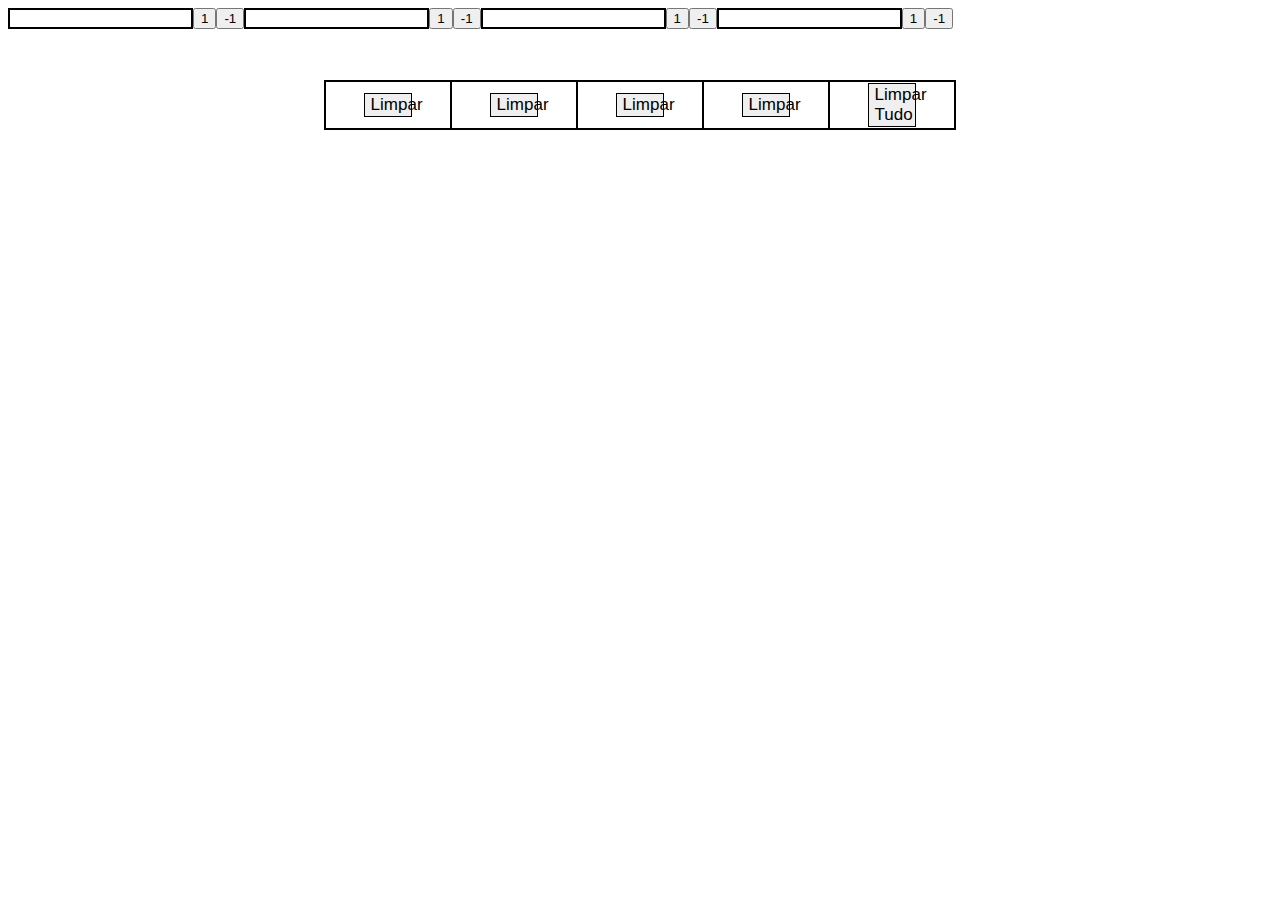
<file: index.html>
<!DOCTYPE html>
<html lang="en">
  <head>
      <meta charset="UTF-8">
      <meta http-equiv="X-UA-Compatible" content="IE=edge">
      <meta name="viewport" content="width=device-width, initial-scale=1.0">
      <link rel="stylesheet" href="style.css">

      <title>Document</title>
  </head>
  <body>
    <table>
      <input class="input" id="campo1" type="number" />
      <input id='add' type='button' onclick='insert1(this.value);'  value='1' > 
      <input id='add' type='button' onclick='insert1(this.value);'  value='-1'> 
      <td><button class="botao" onclick="clean1()">Limpar</button></td>
          
      <input class="input" id="campo2" type="number" />
      <input id='add' type='button' onclick='insert2(this.value);'  value='1' > 
      <input id='add' type='button' onclick='insert2(this.value);'  value='-1'>
      <td><button class="botao" onclick="clean2()">Limpar</button></td>

      <input class="input" id="campo3" type="number" />
      <input id='add' type='button' onclick='insert3(this.value);'  value='1' > 
      <input id='add' type='button' onclick='insert3(this.value);'  value='-1'>
      <td><button class="botao" onclick="clean3()">Limpar</button></td>

      <input class="input" id="campo4" type="number" />
      <input id='add' type='button' onclick='insert4(this.value);'  value='1' > 
      <input id='add' type='button' onclick='insert4(this.value);'  value='-1'>
      <td><button class="botao" onclick="clean4()">Limpar</button></td>

      <span id="resultado"></span>
      <span id="duvida"> </span>
      <span id = "teste"></span>
      <td><button class="botao" onclick="clean()">Limpar Tudo</button></td>
    </table>
  </body>
  
  <script>
    var cofre = 80;
    var conteiner = 90;
    var palete = 100;
    var paleteChamex = 110; 
    var estendido24 = 1240;
    var estendido26 = 1300;
    var toco36 = 1500;
    var Truco42 = 1740;
    var alongado50 = 2100;
    var carreta72 = 2760;
    var carreta74 = 2960;
    var carreta76 = 3020;

    var campo1 = document.getElementById("campo1");
    var campo2 = document.getElementById("campo2");
    var campo3 = document.getElementById("campo3");
    var campo4 = document.getElementById("campo4");
    var resultado = document.getElementById("resultado");
    var somenteNumeros = new RegExp("[^0-9]", "g");

    var toNumber = function (value) {
      var number = value.replace(somenteNumeros, "");    
      number = parseInt(number);    
      if (isNaN(number)) 
        number = 0;
      return number;
    }

    var somenteNumeros = function (event) {
      event.target.value = toNumber(event.target.value);
    }

    var onInput = function (event) {
      var num1 = toNumber(campo1.value);
      var num2 = toNumber(campo2.value);
      var num3 = toNumber(campo3.value);
      var num4 = toNumber(campo4.value);
      var calcInicial = num1 * cofre + num2 * conteiner + num3 * palete + num4 * paleteChamex;
      var calc = (estendido24 - calcInicial)/100;
      if(calc > 0){
        resultado.textContent = eval(calc);
        duvida.textContent = "Da certo"
      }
      else if(calc ==0){
        resultado.textContent = eval(calc);
        duvida.textContent = "Da certo"
      }
      else{
        resultado.textContent = eval(calc);
        duvida.textContent = "não da certo"
      }
    }
    function insert1(val){
      result = document.getElementById('campo1');
      result.value = result.value? parseInt(result.value) + parseInt(val) : parseInt(val);  
      var num1 = toNumber(campo1.value);
      var num2 = toNumber(campo2.value);
      var num3 = toNumber(campo3.value);
      var num4 = toNumber(campo4.value);
      var calcInicial = num1 * cofre + num2 * conteiner + num3 * palete + num4 * paleteChamex;
      var calc = (estendido24 - calcInicial)/100;
      if(calc>0){
        resultado.textContent = eval(calc);
        duvida.textContent = "Da certo"
      }
      else{
        resultado.textContent = eval(calc);
        duvida.textContent = "não da certo"
      }
    }
    function insert2(val){
      result = document.getElementById('campo2');
      result.value = result.value? parseInt(result.value) + parseInt(val) : parseInt(val);  
      var num1 = toNumber(campo1.value);
      var num2 = toNumber(campo2.value);
      var num3 = toNumber(campo3.value);
      var num4 = toNumber(campo4.value);
      var calcInicial = num1 * cofre + num2 * conteiner + num3 * palete + num4 * paleteChamex;
      var calc = (estendido24 - calcInicial)/100;
      if(calc>0){
        resultado.textContent = eval(calc);
        duvida.textContent = "Da certo"
      }
      else{
        resultado.textContent = eval(calc);
        duvida.textContent = "não da certo"
      }
    }
    function insert3(val){
      result = document.getElementById('campo3');
      result.value = result.value? parseInt(result.value) + parseInt(val) : parseInt(val);  
      var num1 = toNumber(campo1.value);
      var num2 = toNumber(campo2.value);
      var num3 = toNumber(campo3.value);
      var num4 = toNumber(campo4.value);
      var calcInicial = num1 * cofre + num2 * conteiner + num3 * palete + num4 * paleteChamex;
      var calc = (estendido24 - calcInicial)/100;
      if(calc>0){
        resultado.textContent = eval(calc);
        duvida.textContent = "Da certo"
      }
      else{
        resultado.textContent = eval(calc);
        duvida.textContent = "não da certo"
      }
    }
    function insert4(val){
      result = document.getElementById('campo4');
      result.value = result.value? parseInt(result.value) + parseInt(val) : parseInt(val);  
      var num1 = toNumber(campo1.value);
      var num2 = toNumber(campo2.value);
      var num3 = toNumber(campo3.value);
      var num4 = toNumber(campo4.value);
      var calcInicial = num1 * cofre + num2 * conteiner + num3 * palete + num4 * paleteChamex;
      var calc = (estendido24 - calcInicial)/100;
      if(calc>0){
        resultado.textContent = eval(calc);
        duvida.textContent = "Da certo"
      }
      else{
        resultado.textContent = eval(calc);
        duvida.textContent = "não da certo"
      }
    }     
    
    function clean()
        {
            document.getElementById('campo1').value = 0;
            document.getElementById('campo2').value = 0;
            document.getElementById('campo3').value = 0;
            document.getElementById('campo4').value = 0;
            resultado.textContent = estendido24/100;
            duvida.textContent = "Da certo";
        }
    function clean1()
        {   
          document.getElementById('campo1').value = 0;
          var num1 = toNumber(campo1.value);
          var num2 = toNumber(campo2.value);
          var num3 = toNumber(campo3.value);
          var num4 = toNumber(campo4.value);
          var calcInicial = num1 * cofre + num2 * conteiner + num3 * palete + num4 * paleteChamex;
          var calc = (estendido24 - calcInicial)/100;
          if(calc>0){
            resultado.textContent = eval(calc);
            duvida.textContent = "Da certo"
          }
          else{
            resultado.textContent = eval(calc);
            duvida.textContent = "não da certo"
          }
        }
    function clean2()
        {
            document.getElementById('campo2').value = 0;
          var num1 = toNumber(campo1.value);
          var num2 = toNumber(campo2.value);
          var num3 = toNumber(campo3.value);
          var num4 = toNumber(campo4.value);
          var calcInicial = num1 * cofre + num2 * conteiner + num3 * palete + num4 * paleteChamex;
          var calc = (estendido24 - calcInicial)/100;
          if(calc>0){
            resultado.textContent = eval(calc);
            duvida.textContent = "Da certo"
          }
          else{
            resultado.textContent = eval(calc);
            duvida.textContent = "não da certo"
          }
            
        }
    function clean3()
        {
            document.getElementById('campo3').value = 0;
          var num1 = toNumber(campo1.value);
          var num2 = toNumber(campo2.value);
          var num3 = toNumber(campo3.value);
          var num4 = toNumber(campo4.value);
          var calcInicial = num1 * cofre + num2 * conteiner + num3 * palete + num4 * paleteChamex;
          var calc = (estendido24 - calcInicial)/100;
          if(calc>0){
            resultado.textContent = eval(calc);
            duvida.textContent = "Da certo"
          }
          else{
            resultado.textContent = eval(calc);
            duvida.textContent = "não da certo"
          }
        }
    function clean4()
        {
            document.getElementById('campo4').value = 0;
          var num1 = toNumber(campo1.value);
          var num2 = toNumber(campo2.value);
          var num3 = toNumber(campo3.value);
          var num4 = toNumber(campo4.value);
          var calcInicial = num1 * cofre + num2 * conteiner + num3 * palete + num4 * paleteChamex;
          var calc = (estendido24 - calcInicial)/100;
          if(calc>0){
            resultado.textContent = eval(calc);
            duvida.textContent = "Da certo"
          }
          else{
            resultado.textContent = eval(calc);
            duvida.textContent = "não da certo"
          }
        }    

    campo1.addEventListener("input", somenteNumeros);
    campo2.addEventListener("input", somenteNumeros);
    campo3.addEventListener("input", somenteNumeros);
    campo4.addEventListener("input", somenteNumeros);

    campo1.addEventListener("input", onInput);
    campo2.addEventListener("input", onInput);
    campo3.addEventListener("input", onInput);
    campo4.addEventListener("input", onInput);
    operador.addEventListener("input", onInput);

    onInput();
  </script>
</html>
</file>
<file: style.css>
body{

    font-family: 'Gill Sans', 'Gill Sans MT', Calibri, 'Trebuchet MS', sans-serif;

}


table, th, td {
    
    border: solid 2px black;
    border-collapse: collapse;

}


th {

    background-color: cornflowerblue;

}


table {

  margin-left: auto;  

  margin-right: auto;

  table-layout: fixed;

  margin-top: 4%;

  width: 50%;

  height: 35%;

}

td, th {

    height: 25px;

    text-align: center;

}


input[type=number]{

    border: 2px solid black;

    box-sizing: border-box;

    ;

}


.voltar{

    text-decoration: none;

    color: black;

    border: solid 2px black;


}



.botaoIndex {

    text-decoration: none;

    color: black;

    border: solid 2px yellow;

    background-color: yellow;

    text-decoration: none;

}


.divInput{

    display: flex;

    flex-direction: column;

    width: 45%;

    margin-left: auto;

    margin-right: auto;

}

.operacao{

    display: flex;

    height: 100%;

    flex-direction: row;

    background-color: rgb(226, 43, 43);

    justify-content: space-between;

    border-radius: 0;

    border: solid 1px black;


}

.operacaoButton{

    width: 20%;

    font-size: 3rem;

    background-size: 10rem;

    background-repeat: no-repeat;

    padding-bottom: 1%;

    border-radius: 0;

    border: solid 1px black;

    cursor: pointer;


}

.operacaoText{

    width: 30%;

    font-size: 150%;

    text-align: center;

    border-radius: 0;       

    margin: auto;

    font-size: 20px;

    background-color: rgb(226, 43, 43);

    border: none;

}
#operador {
    appearance: none;
    -moz-appearance: none;
    -webkit-appearance: none;
    -o-appearance: none;
}

select::-ms-expand {
display: none;
}

.input::-webkit-inner-spin-button{
display: none;
}


.botao {

    width: 40%;

    border-radius: 0;

    border: solid 1px black;

    cursor: pointer;

    font-size: 17px;

}


.operacaoP {

    width: 15%;

    height: 100px;

    background-color: rgb(240, 240, 240);

    border: solid 1px black;

    text-align: center;

    margin: 0 auto;

    border-collapse: collapse;

    

}   


.botaoVoltar {

    text-decoration: none;

    color: black;

    border: solid;

    border-radius: 10px;

    border-style:groove;

    

}
</file>
